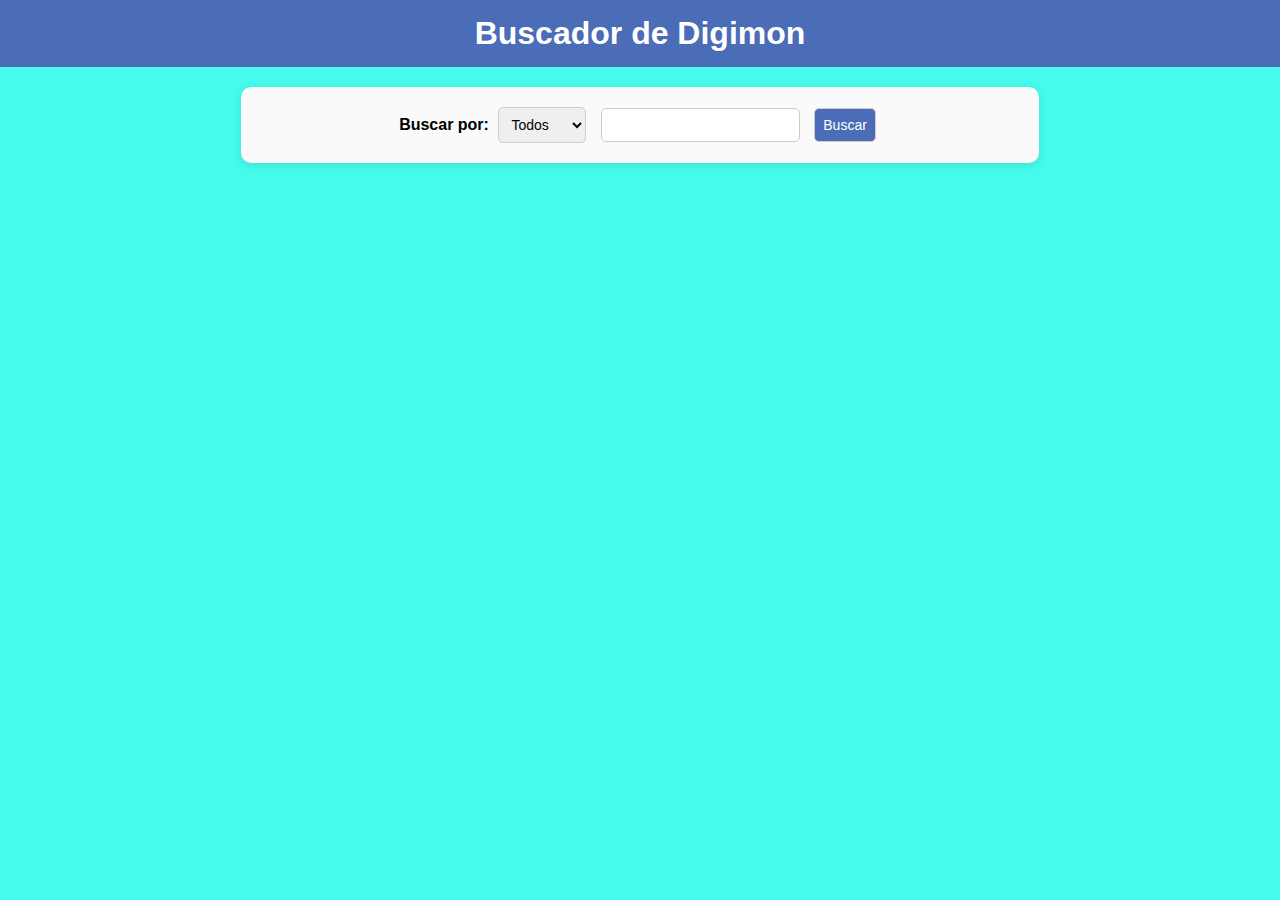
<file: EJERCICIO 4/index.html>
<!DOCTYPE html>
<html lang="es">
<head>
    <meta charset="UTF-8">
    <link rel="stylesheet" href="styles.css">
    <title>Buscador Digimon</title>
 </head>
<body>
    <h1>Buscador de Digimon</h1>
    <form id="buscador">
        <label for="tipo"><b>Buscar por:</b></label>
        <select id="tipo">
            <option value="todos">Todos</option>
            <option value="nombre">Nombre</option>
            <option value="nivel">Nivel</option>
        </select>
        <input type="text" id="valor">
        <button type="submit">Buscar</button>
    </form>

    <div id="mensaje"></div>

    <table id="tabla" style="display:none;">
        <thead>
            <tr>
                <th>Nombre</th>
                <th>Nivel</th>
            </tr>
        </thead>
        <tbody></tbody>
    </table>

    <script>
        const form = document.getElementById("buscador");
        const tabla = document.getElementById("tabla");
        const cuerpo = tabla.querySelector("tbody");
        const mensaje = document.getElementById("mensaje");

        form.addEventListener("submit", async (e) => {
            e.preventDefault();
            const tipo = document.getElementById("tipo").value;
            const valor = document.getElementById("valor").value.trim().toLowerCase();
            let url = "";

            if (tipo === "todos") {
                url = "https://digimon-api.vercel.app/api/digimon";
            } else if (tipo === "nombre") {
                url = `https://digimon-api.vercel.app/api/digimon/name/${valor}`;
            } else if (tipo === "nivel") {
                url = `https://digimon-api.vercel.app/api/digimon/level/${valor}`;
            }

            mensaje.textContent = "Buscando";
            cuerpo.innerHTML = "";
            tabla.style.display = "none";

            try {
                const res = await fetch(url);
                const data = await res.json();

                if (Array.isArray(data) && data.length > 0) {
                    tabla.style.display = "table";
                    data.forEach(d => {
                        const fila = document.createElement("tr");
                        fila.innerHTML = `
                            <td>${d.name}</td>
                            <td>${d.level}</td>
                        `;
                        cuerpo.appendChild(fila);
                    });
                    mensaje.textContent = `Se encontraron ${data.length} resultados.`;
                } else {
                    mensaje.textContent = "No se encontraron resultados.";
                }
            } catch (error) {
                mensaje.textContent = "Error al conectar con el servidor de la API.";
            }
        });
    </script>

</body>
</html>
</file>
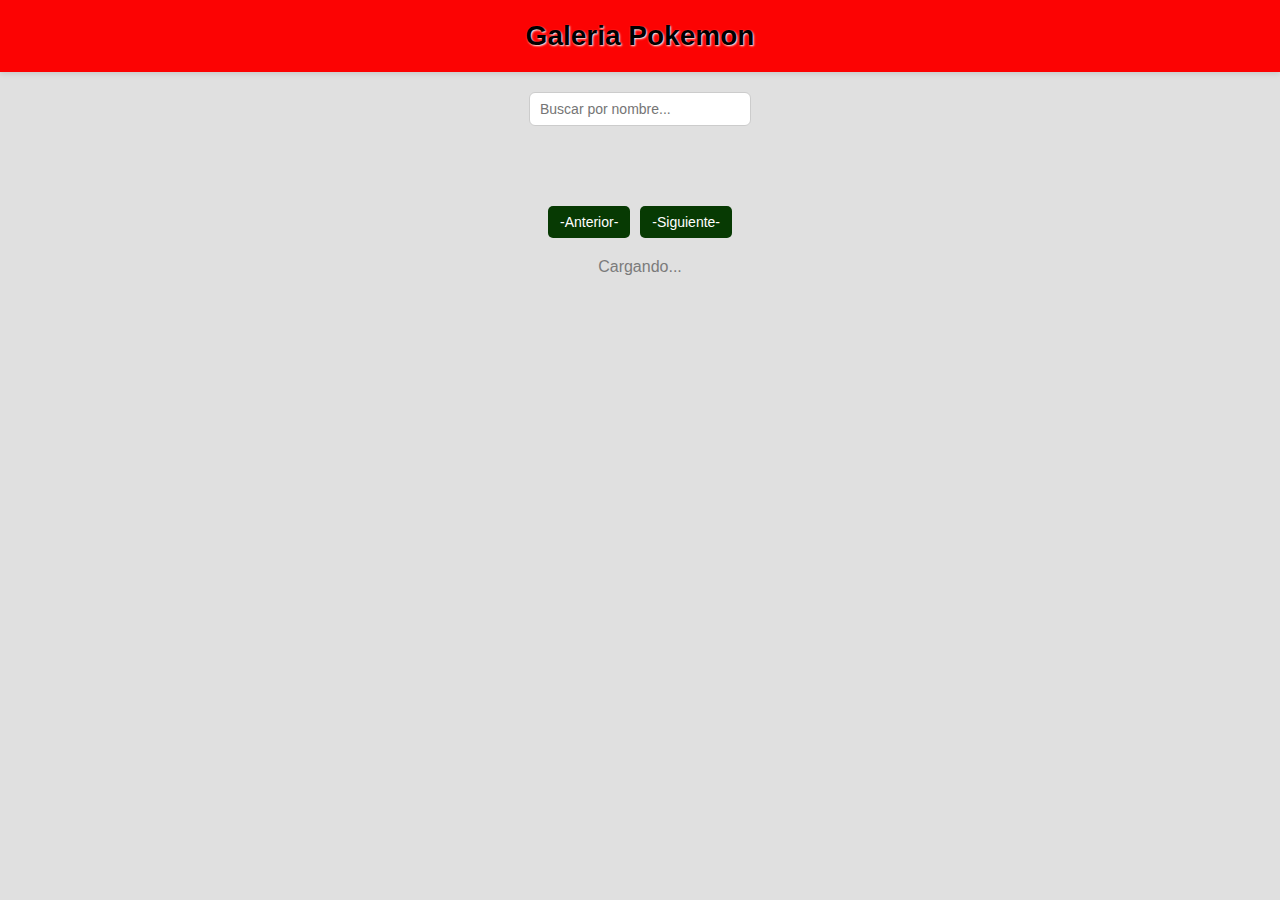
<file: EJERCICIO 5/index.html>
<!DOCTYPE html>
<html lang="es">
<head>
  <meta charset="UTF-8">
  <title>Galeria Pokemon</title>
  <link rel="stylesheet" href="styles.css">
</head>
<body>

  <header>
    <h1>Galeria Pokemon</h1>
  </header>

  <div class="buscador">
    <input type="text" id="filtro" placeholder="Buscar por nombre...">
  </div>

  <div id="galeria" class="galeria"></div>

  <div class="paginacion">
    <button id="anterior"> -Anterior-</button>
    <button id="siguiente"> -Siguiente-</button>
  </div>

  <p id="mensaje"></p>

  <script>
    const galeria = document.getElementById('galeria');
    const filtro = document.getElementById('filtro');
    const anterior = document.getElementById('anterior');
    const siguiente = document.getElementById('siguiente');
    const mensaje = document.getElementById('mensaje');

    let pagina = 0;
    let totalPokemons = [];

    async function cargarPagina() {
      galeria.innerHTML = '';
      mensaje.textContent = 'Cargando...';

      const url = `https://pokeapi.co/api/v2/pokemon?limit=20&offset=${pagina * 20}`;
      const res = await fetch(url);
      const data = await res.json();
      totalPokemons = data.results;

      const detalles = await Promise.all(
        totalPokemons.map(p => fetch(p.url).then(r => r.json()))
      );

      galeria.innerHTML = '';
      detalles.forEach(p => {
        const div = document.createElement('div');
        div.className = 'pokemon';
        div.innerHTML = `
          <img src="${p.sprites.front_default}" alt="${p.name}">
          <h3>${p.name}</h3>
          <p>Numero Pokedex: ${p.id}</p>
        `;
        galeria.appendChild(div);
      });

      mensaje.textContent = `Página ${pagina + 1}`;
      anterior.disabled = pagina === 0;
    }

    filtro.addEventListener('input', () => {
      const texto = filtro.value.toLowerCase();
      const pokemons = document.querySelectorAll('.pokemon');
      let visibles = 0;

      pokemons.forEach(p => {
        const nombre = p.querySelector('h3').textContent.toLowerCase();
        p.style.display = nombre.includes(texto) ? 'block' : 'none';
        if (nombre.includes(texto)) visibles++;
      });

      mensaje.textContent = visibles > 0
        ? `Mostrando ${visibles} resultados`
        : 'No se encontraron resultados';
    });

    anterior.addEventListener('click', () => {
      if (pagina > 0) {
        pagina--;
        cargarPagina();
      }
    });

    siguiente.addEventListener('click', () => {
      pagina++;
      cargarPagina();
    });

    cargarPagina();
  </script>

</body>
</html>
</file>
<file: EJERCICIO 4/styles.css>
body {
    font-family: Arial, sans-serif;
    background-color: #44fbec;
    text-align: center;
    margin: 0;
    padding: 0;
}

h1 {
    background-color: #4b6cb7;
    color: white;
    margin: 0;
    padding: 15px 0;
}

form {
    background-color: rgb(250, 250, 250);
    margin: 20px auto;
    padding: 15px;
    width: 60%;
    border-radius: 10px;
    box-shadow: 0 2px 8px rgba(0,0,0,0.1);
}

select, input, button {
    padding: 8px;
    margin: 5px;
    border-radius: 5px;
    border: 1px solid #ccc;
    font-size: 14px;
}

button {
    background-color: #4b6cb7;
    color: white;
    cursor: pointer;
    transition: 0.3s;
}

.button:hover {
    background-color: #395591;
}

table {
    margin: 20px auto;
    border-collapse: collapse;
    width: 70%;
    background-color: white;
    box-shadow: 0 2px 8px rgba(0,0,0,0.1);
}

th, td {
    border: 1px solid #ddd;
    padding: 10px;
}

th {
    background-color: #f2f2f2;
}

.tr:hover {
    background-color: #f9f9f9;
}

#mensaje {
    color: #555;
    margin-top: 15px;
}
</file>
<file: EJERCICIO 5/styles.css>
body {
  font-family: 'Segoe UI', Arial, sans-serif;
  background: #e0e0e0;
  margin: 0;
  padding: 0;
  text-align: center;
}

header {
  background: #fc0303;
  color: #000000;
  padding: 20px 0;
  box-shadow: 0 2px 5px rgba(0,0,0,0.1);
}

h1 {
  margin: 0;
  font-size: 28px;
  text-shadow: 1px 1px 2px rgb(250, 250, 250);
}

.buscador {
  margin: 20px auto;
  text-align: center;
}

.buscador input {
  padding: 8px 10px;
  width: 200px;
  border: 1px solid #ccc;
  border-radius: 6px;
  font-size: 14px;
}

.galeria {
  display: grid;
  grid-template-columns: repeat(auto-fill, minmax(150px, 1fr));
  gap: 15px;
  padding: 20px;
  max-width: 900px;
  margin: 0 auto;
}

.pokemon {
  background: white;
  border-radius: 10px;
  box-shadow: 0 2px 8px rgba(0,0,0,0.1);
  padding: 10px;
  transition: transform 0.2s;
}

.pokemon:hover {
  transform: scale(1.05);
}

.pokemon img {
  width: 100px;
  height: 100px;
}

.pokemon h3 {
  margin: 10px 0 5px;
  text-transform: capitalize;
}

.paginacion {
  display: flex;
  justify-content: center;
  margin: 20px 0;
  gap: 10px;
}

.paginacion button {
  background: #073a03;
  color: white;
  border: none;
  border-radius: 5px;
  padding: 8px 12px;
  cursor: pointer;
  font-size: 14px;
  transition: 0.3s;
}

.paginacion button:hover {
  background: #1b4e8a;
}

.paginacion button:disabled {
  background: #ccc;
  cursor: not-allowed;
}

#mensaje {
  color: #7b7b7b;
  margin-top: 10px;
}
</file>
